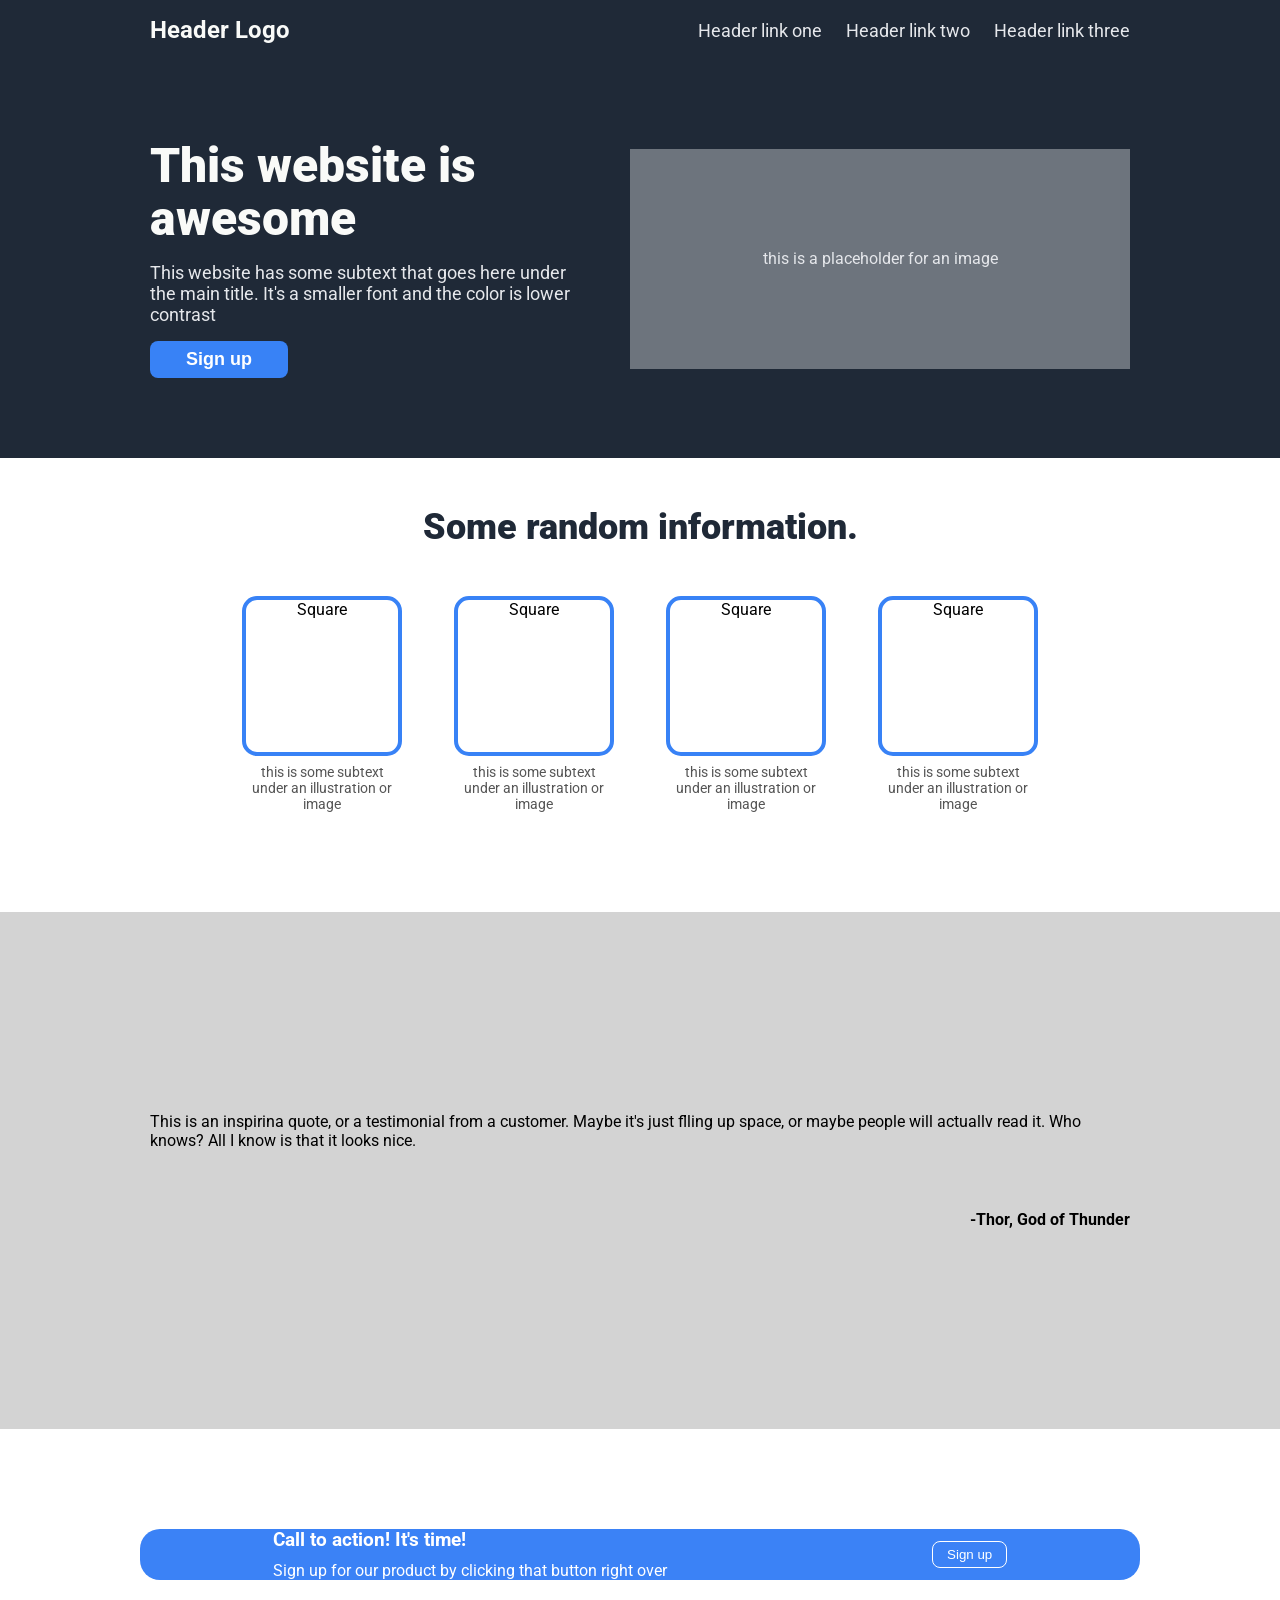
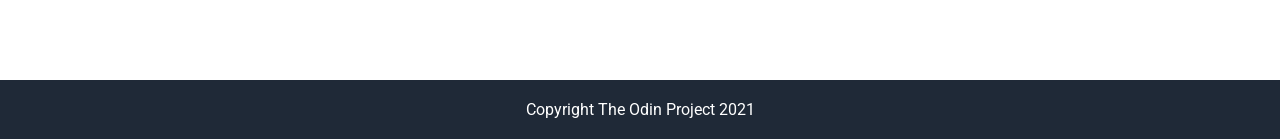
<file: Landing Page/index.html>
<!doctype html>
<html lang="en">
    <head>
        <meta charset="UTF-8" />
        <meta name="viewport" content="width=device-width, initial-scale=1.0" />
        <title>Landing Page</title>
        <link rel="preconnect" href="https://fonts.googleapis.com" />
        <link rel="preconnect" href="https://fonts.gstatic.com" crossorigin />
        <link
            href="https://fonts.googleapis.com/css2?family=Roboto:wght@100;300;400;500;700;900&display=swap"
            rel="stylesheet"
        />
        <link rel="stylesheet" href="style.css" />
    </head>
    <body>
        <nav>
            <h1>Header Logo</h1>
            <ul>
                <li><a href="#">Header link one</a></li>
                <li><a href="#">Header link two</a></li>
                <li><a href="#">Header link three</a></li>
            </ul>
        </nav>
        <section class="hero">
            <div class="hero-txt">
                <h2>This website is awesome</h2>
                <p>
                    This website has some subtext that goes here under the main
                    title. It's a smaller font and the color is lower contrast
                </p>
                <button>Sign up</button>
            </div>
            <div class="img">this is a placeholder for an image</div>
        </section>

        <section class="information">
            <h2>Some random information.</h2>
            <div class="cards">
                <div class="card">
                    <div class="square">Square</div>
                    <p>this is some subtext under an illustration or image</p>
                </div>
                <div class="card">
                    <div class="square">Square</div>
                    <p>this is some subtext under an illustration or image</p>
                </div>
                <div class="card">
                    <div class="square">Square</div>
                    <p>this is some subtext under an illustration or image</p>
                </div>
                <div class="card">
                    <div class="square">Square</div>
                    <p>this is some subtext under an illustration or image</p>
                </div>
            </div>
        </section>
        <section class="quote">
            <div>
                This is an inspirina quote, or a testimonial from a customer.
                Maybe it's just flling up space, or maybe people will actuallv
                read it. Who knows? All I know is that it looks nice.
            </div>
            <div class="thor">-Thor, God of Thunder</div>
        </section>

        <section class="call">
            <div class="call-txt">
                <h3>Call to action! It's time!</h3>
                <p>
                    Sign up for our product by clicking that button right over
                </p>
            </div>
            <button>Sign up</button>
        </section>
        <footer>
            <p>Copyright The Odin Project 2021</p>
        </footer>
    </body>
</html>
</file>
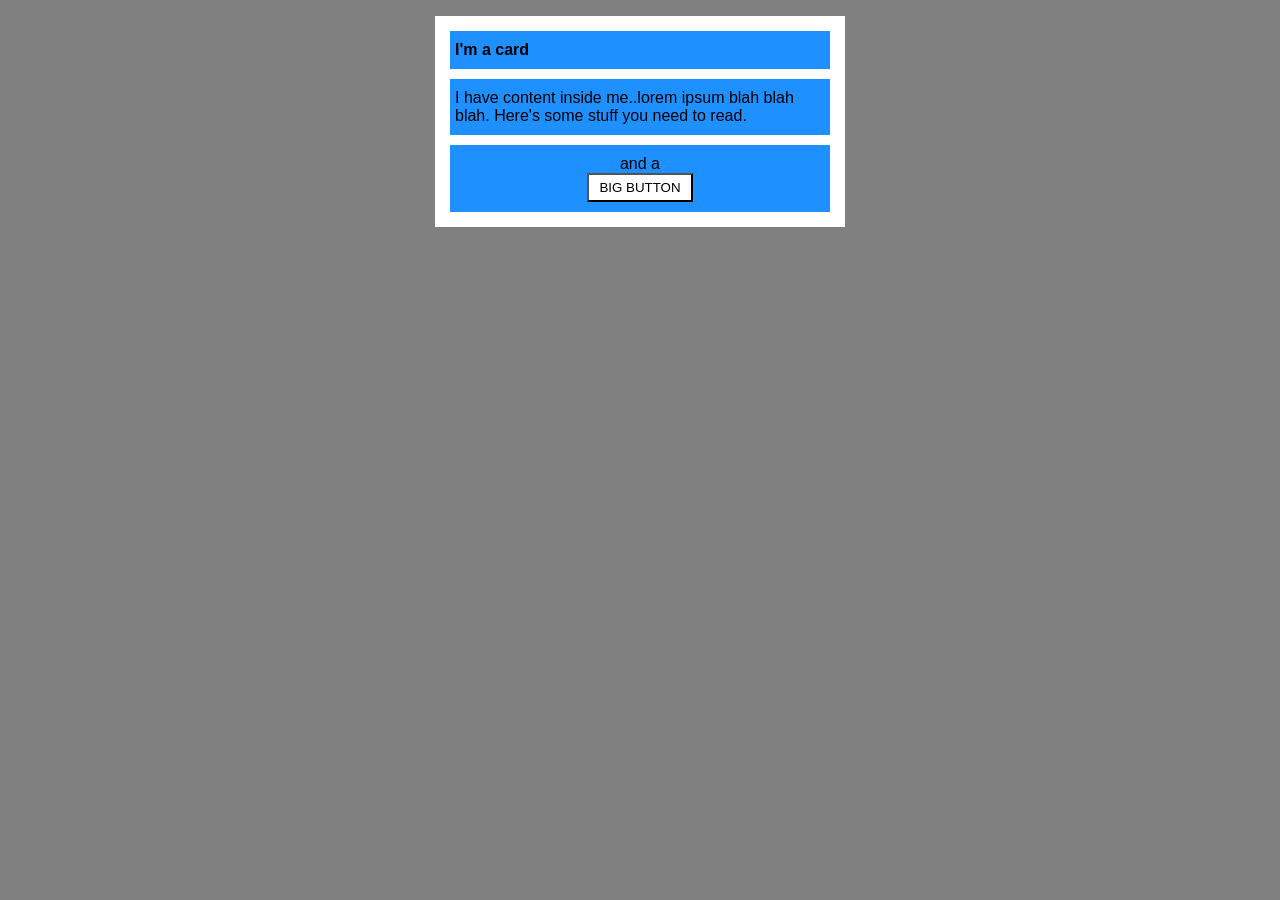
<file: foundations/block-and-inline/02-margin-and-padding-2/index.html>
<!doctype html>
<html lang="en">
	<head>
		<meta charset="UTF-8" />
		<meta http-equiv="X-UA-Compatible" content="IE=edge" />
		<meta name="viewport" content="width=device-width, initial-scale=1.0" />
		<title>Margin and Padding exercise 2</title>
		<link rel="stylesheet" href="style.css" />
	</head>
	<body>
		<div class="card">
			<h1 class="title">I'm a card</h1>
			<div class="content">
				I have content inside me..lorem ipsum blah blah blah. Here's
				some stuff you need to read.
			</div>
			<div class="button-container">
				and a <br /><button>BIG BUTTON</button>
			</div>
		</div>
	</body>
</html>
</file>
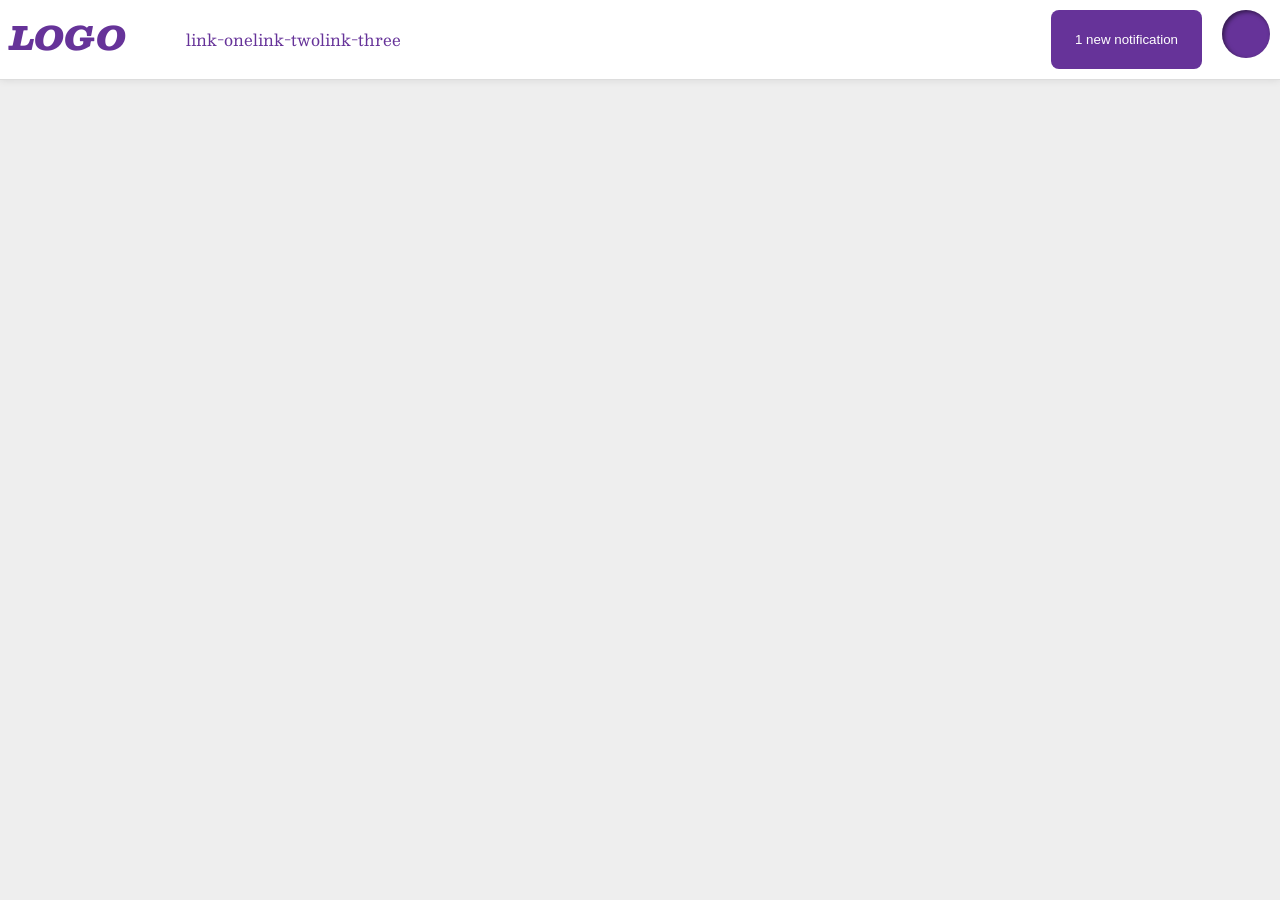
<file: foundations/flex/03-flex-header-2/index.html>
<!doctype html>
<html lang="en">
    <head>
        <meta charset="UTF-8" />
        <meta http-equiv="X-UA-Compatible" content="IE=edge" />
        <meta name="viewport" content="width=device-width, initial-scale=1.0" />
        <title>Flex Header 2</title>
        <link rel="stylesheet" href="style.css" />
    </head>
    <body>
        <div class="header">
            <div class="left-header">
                <div class="logo">LOGO</div>
                <ul class="links">
                    <li><a href="https://google.com">link-one</a></li>
                    <li><a href="https://google.com">link-two</a></li>
                    <li><a href="https://google.com">link-three</a></li>
                </ul>
            </div>
            <div class="right-header">
                <button class="notifications">1 new notification</button>
                <div class="profile-image"></div>
            </div>
        </div>
    </body>
</html>
</file>
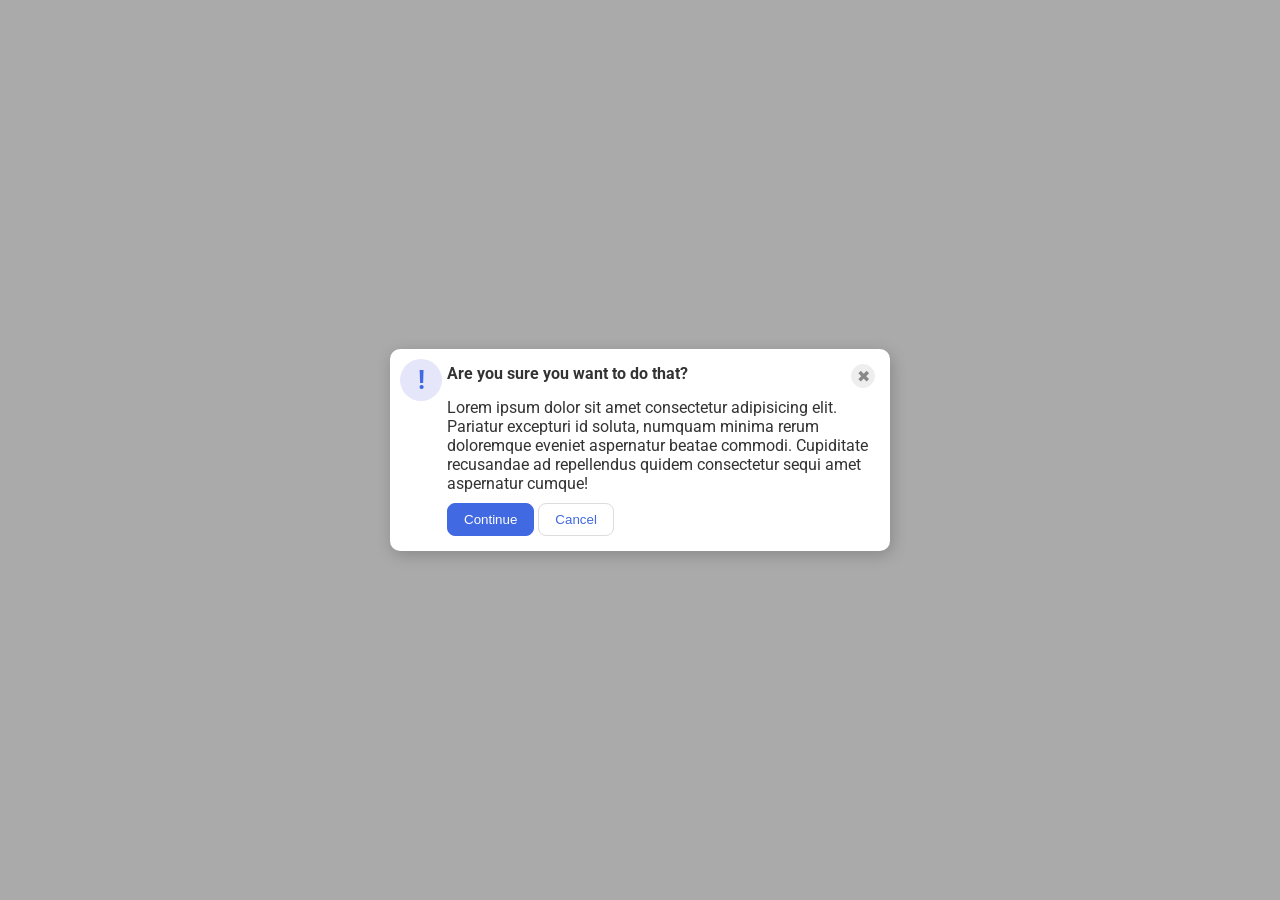
<file: foundations/flex/05-flex-modal/index.html>
<!doctype html>
<html lang="en">
    <head>
        <meta charset="UTF-8" />
        <meta http-equiv="X-UA-Compatible" content="IE=edge" />
        <meta name="viewport" content="width=device-width, initial-scale=1.0" />
        <link rel="stylesheet" href="style.css" />
        <title>Modal</title>
    </head>

    <body>
        <div class="modal">
            <div class="icon">!</div>
            <div class="container">
                <div class="container1">
                    <div class="header">Are you sure you want to do that?</div>
                    <button class="close-button">✖</button>
                </div>

                <div class="text">
                    Lorem ipsum dolor sit amet consectetur adipisicing elit.
                    Pariatur excepturi id soluta, numquam minima rerum
                    doloremque eveniet aspernatur beatae commodi. Cupiditate
                    recusandae ad repellendus quidem consectetur sequi amet
                    aspernatur cumque!
                </div>
                <div class="buttons">
                    <button class="continue">Continue</button>
                    <button class="cancel">Cancel</button>
                </div>
            </div>
        </div>
    </body>
</html>
</file>
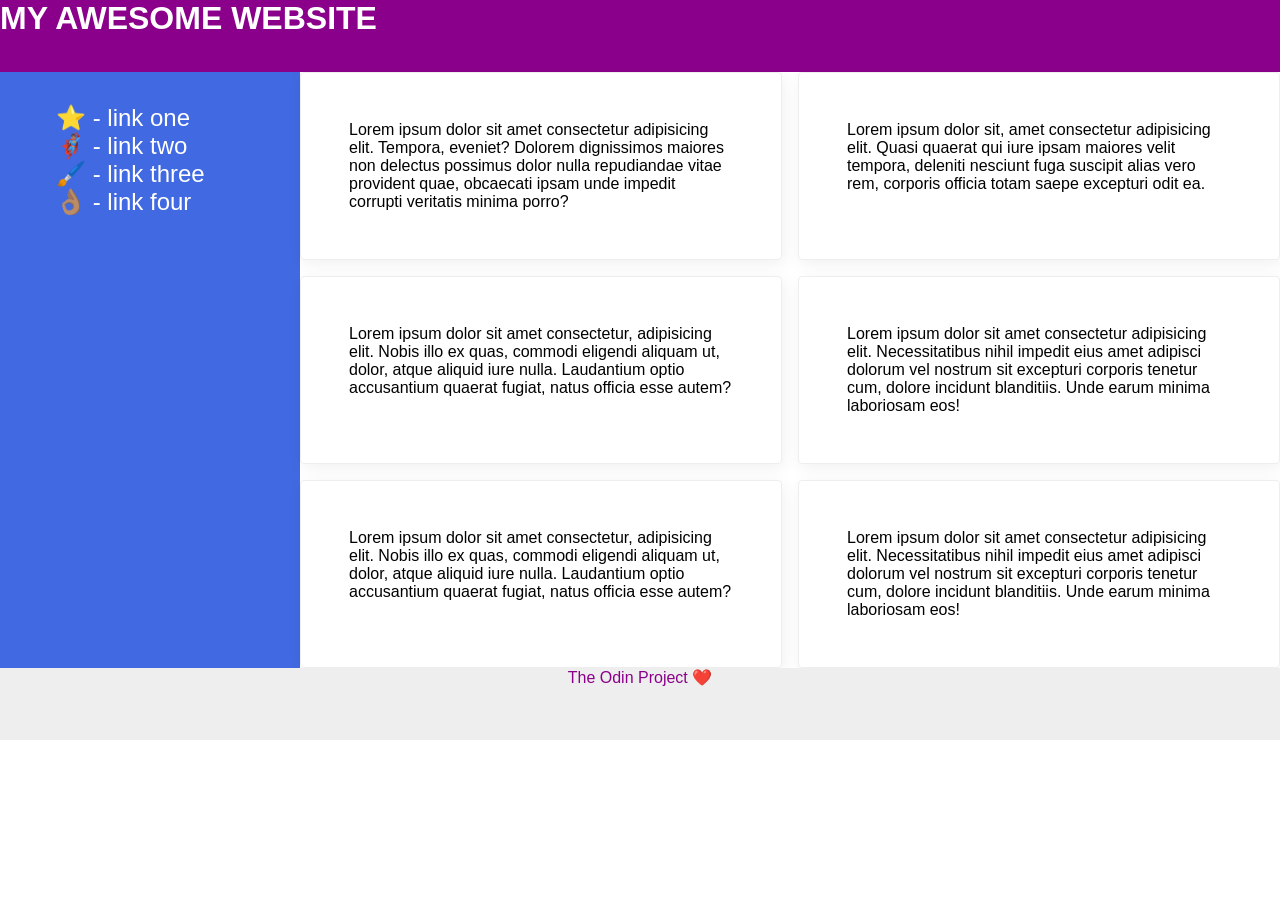
<file: foundations/flex/07-flex-layout-2/index.html>
<!doctype html>
<html lang="en">
	<head>
		<meta charset="UTF-8" />
		<meta http-equiv="X-UA-Compatible" content="IE=edge" />
		<meta name="viewport" content="width=device-width, initial-scale=1.0" />
		<title>The Holy Grail</title>
		<link rel="stylesheet" href="style.css" />
	</head>
	<body>
		<div class="header">MY AWESOME WEBSITE</div>
		<div class="container">
			<div class="sidebar">
				<ul>
					<li><a href="#">⭐ - link one</a></li>
					<li><a href="#">🦸🏽‍♂️ - link two</a></li>
					<li><a href="#">🖌️ - link three</a></li>
					<li><a href="#">👌🏽 - link four</a></li>
				</ul>
			</div>
			<div class="cards">
				<div class="card">
					Lorem ipsum dolor sit amet consectetur adipisicing elit.
					Tempora, eveniet? Dolorem dignissimos maiores non delectus
					possimus dolor nulla repudiandae vitae provident quae,
					obcaecati ipsam unde impedit corrupti veritatis minima
					porro?
				</div>
				<div class="card">
					Lorem ipsum dolor sit, amet consectetur adipisicing elit.
					Quasi quaerat qui iure ipsam maiores velit tempora, deleniti
					nesciunt fuga suscipit alias vero rem, corporis officia
					totam saepe excepturi odit ea.
				</div>
				<div class="card">
					Lorem ipsum dolor sit amet consectetur, adipisicing elit.
					Nobis illo ex quas, commodi eligendi aliquam ut, dolor,
					atque aliquid iure nulla. Laudantium optio accusantium
					quaerat fugiat, natus officia esse autem?
				</div>
				<div class="card">
					Lorem ipsum dolor sit amet consectetur adipisicing elit.
					Necessitatibus nihil impedit eius amet adipisci dolorum vel
					nostrum sit excepturi corporis tenetur cum, dolore incidunt
					blanditiis. Unde earum minima laboriosam eos!
				</div>
				<div class="card">
					Lorem ipsum dolor sit amet consectetur, adipisicing elit.
					Nobis illo ex quas, commodi eligendi aliquam ut, dolor,
					atque aliquid iure nulla. Laudantium optio accusantium
					quaerat fugiat, natus officia esse autem?
				</div>
				<div class="card">
					Lorem ipsum dolor sit amet consectetur adipisicing elit.
					Necessitatibus nihil impedit eius amet adipisci dolorum vel
					nostrum sit excepturi corporis tenetur cum, dolore incidunt
					blanditiis. Unde earum minima laboriosam eos!
				</div>
			</div>
		</div>
		<div class="footer">The Odin Project ❤️</div>
	</body>
</html>
</file>
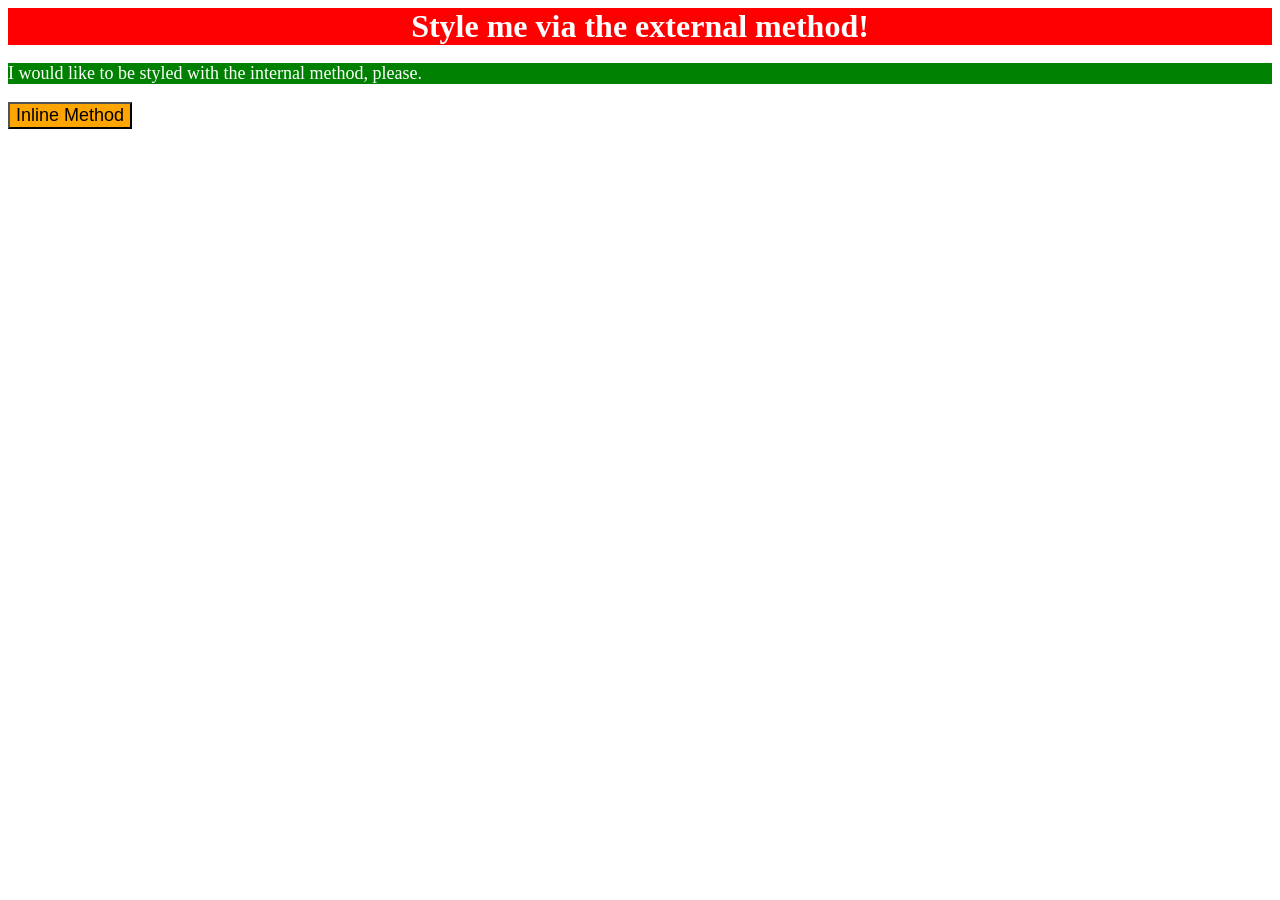
<file: foundations/intro-to-css/01-css-methods/index.html>
<!doctype html>
<html lang="en">
	<head>
		<meta charset="UTF-8" />
		<meta http-equiv="X-UA-Compatible" content="IE=edge" />
		<meta name="viewport" content="width=device-width, initial-scale=1.0" />
		<title>Methods for Adding CSS</title>
		<link rel="stylesheet" href="style.css" />
		<style>
			p {
				background-color: green;
				color: white;
				font-size: 18px;
			}
		</style>
	</head>
	<body>
		<div>Style me via the external method!</div>
		<p>I would like to be styled with the internal method, please.</p>
		<button style="background-color: orange; font-size: 18px">
			Inline Method
		</button>
	</body>
</html>
</file>
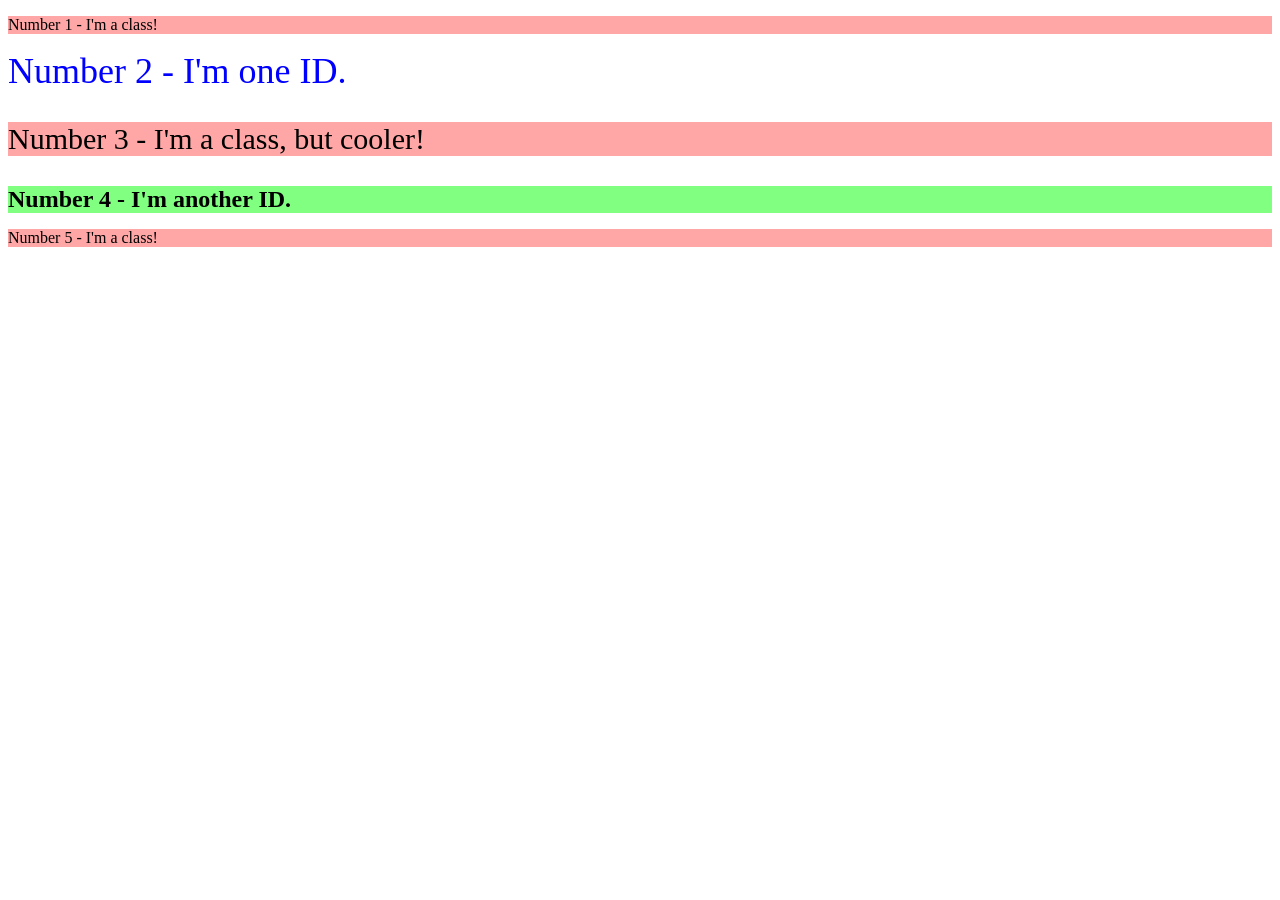
<file: foundations/intro-to-css/02-class-id-selectors/index.html>
<!doctype html>
<html lang="en">
	<head>
		<meta charset="UTF-8" />
		<meta http-equiv="X-UA-Compatible" content="IE=edge" />
		<meta name="viewport" content="width=device-width, initial-scale=1.0" />
		<title>Class and ID Selectors</title>
		<link rel="stylesheet" href="style.css" />
	</head>
	<body>
		<p class="para">Number 1 - I'm a class!</p>
		<div id="id1">Number 2 - I'm one ID.</div>
		<p class="para para2">Number 3 - I'm a class, but cooler!</p>
		<div id="id2">Number 4 - I'm another ID.</div>
		<p class="para">Number 5 - I'm a class!</p>
	</body>
</html>
</file>
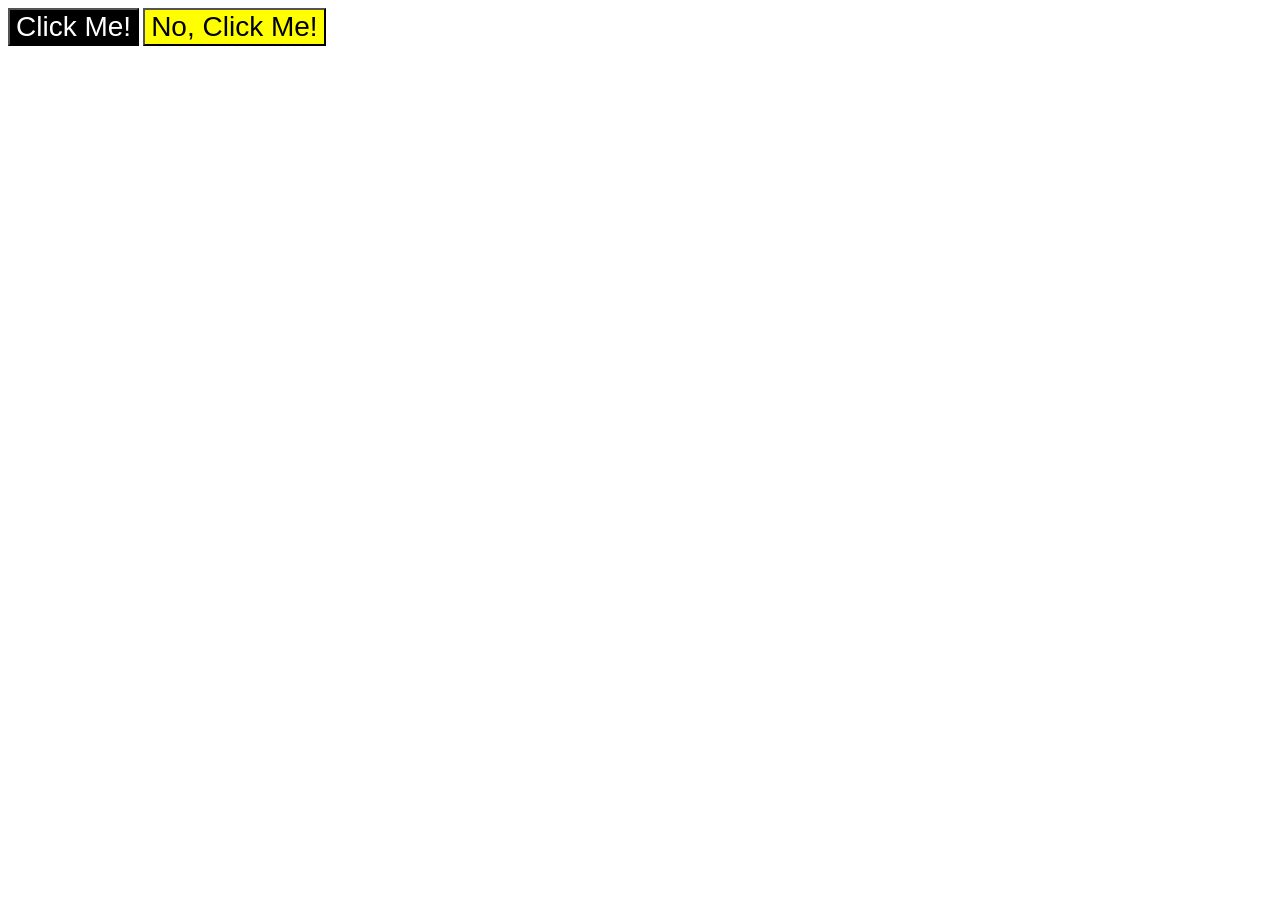
<file: foundations/intro-to-css/03-grouping-selectors/index.html>
<!doctype html>
<html lang="en">
    <head>
        <meta charset="UTF-8" />
        <meta http-equiv="X-UA-Compatible" content="IE=edge" />
        <meta name="viewport" content="width=device-width, initial-scale=1.0" />
        <title>Grouping Selectors</title>
        <link rel="stylesheet" href="style.css" />
    </head>
    <body>
        <button id="btn1">Click Me!</button>
        <button id="btn2">No, Click Me!</button>
    </body>
</html>
</file>
<file: Landing Page/style.css>
* {
	box-sizing: border-box;
	margin: 0;
	padding: 0;
	/* border: 1px solid black; */
}

body {
	font-family: "Roboto", sans-serif;
	display: flex;
	flex-direction: column;
	height: 100vh;
}

/* --- HEADER / NAV --- */
nav {
	background-color: #1f2937;
	display: flex;
	justify-content: space-between;
	align-items: center;
	padding: 16px 150px;
}

h1 {
	font-size: 24px;
	color: #f9faf8;
}

nav ul {
	display: flex;
	gap: 24px;
	list-style: none;
}

a {
	text-decoration: none;
	color: #e5e7eb;
	font-size: 18px;
}

/* --- HERO SECTION --- */
.hero {
	background-color: #1f2937;
	display: flex;
	justify-content: space-between;
	align-items: center;
	padding: 80px 150px;
	gap: 48px;
}

.hero-txt {
	display: flex;
	flex-direction: column;
	align-items: flex-start; /* Left align text and button */
	gap: 16px;
	max-width: 450px;
}

.hero-txt h2 {
	font-size: 48px;
	color: #f9faf8;
	font-weight: 900;
	line-height: 1.1;
}

.hero-txt p {
	font-size: 18px;
	color: #e5e7eb;
}

.hero-txt button {
	background-color: #3882f6;
	color: white;
	font-weight: bold;
	border: none;
	padding: 8px 36px;
	border-radius: 8px;
	font-size: 18px;
	cursor: pointer;
}

.img {
	background-color: #6d747d;
	color: #e5e7eb;
	display: flex;
	justify-content: center;
	align-items: center;
	width: 500px;
	height: 220px;
	flex-shrink: 0;
}

/* --- INFORMATION SECTION --- */
.information {
	display: flex;
	flex-direction: column;
	align-items: center;
	padding: 48px 0 100px;
	gap: 48px;
}

.information h2 {
	font-size: 36px;
	color: #1f2937;
	font-weight: 900;
}

.cards {
	display: flex;
	justify-content: center;
	gap: 52px; /* Spacing between cards */
}

.card {
	display: flex;
	flex-direction: column;
	align-items: center;
	gap: 8px;
	max-width: 160px;
	text-align: center;
}

.square {
	border: 4px solid #3882f6;
	border-radius: 15px;
	width: 160px;
	height: 160px;
}

.card p {
	color: #555;
	font-size: 14px;
}

.quote {
	display: flex;
	flex-direction: column;

	padding: 200px 150px;
	background-color: lightgray;
	justify-self: center;
	align-items: center;
	gap: 60px;
}

.thor {
	align-self: flex-end;
	font-weight: 700;
}

.call {
	display: flex;
	justify-content: space-around;
	align-items: center;
	/* border: 2px solid black; */
	width: 1000px;
	height: 120px;
	margin: 100px;
	align-self: center;
	border-radius: 20px;
	background-color: #3b82f6;
	color: white;
}

.call-txt h3 {
	margin-bottom: 10px;
}

.call button {
	padding: 5px 14px;
	border: 1px solid white;
	color: white;
	border-radius: 8px;
	background-color: #3b82f6;
}

footer {
	justify-self: flex-end;
	text-align: center;
	margin-top: auto;
	background-color: #1f2937;
	color: white;
	padding-top: 20px;
	padding-bottom: 20px;
}
</file>
<file: foundations/block-and-inline/02-margin-and-padding-2/style.css>
body {
	background: gray;
	font-family: sans-serif;
}

.card {
	width: 400px;
	background: white;
	margin: 16px auto;
	padding: 5px;
}

.title,
.content,
.button-container {
	background: dodgerblue;
	font-size: 16px;
	margin: 10px;
	padding: 10px 5px;
}

button {
	background: white;
	padding: 5px 10px;
}
.button-container {
	text-align: center;
}
</file>
<file: foundations/flex/03-flex-header-2/style.css>
/* this is some magical font-importing.  
you'll learn about it later. */
@import url("https://fonts.googleapis.com/css2?family=Besley:ital,wght@0,400;1,900&display=swap");

body {
    margin: 0;
    background: #eee;
    font-family: Besley, serif;
}

.header {
    display: flex;
    justify-content: space-between;
    background: white;
    border-bottom: 1px solid #ddd;
    box-shadow: 0 0 8px rgba(0, 0, 0, 0.1);
    padding: 10px;
}

.profile-image {
    background: rebeccapurple;
    box-shadow: inset 2px 2px 4px rgba(0, 0, 0, 0.5);
    border-radius: 50%;
    width: 48px;
    height: 48px;
}

.logo {
    color: rebeccapurple;
    font-size: 32px;
    font-weight: 900;
    font-style: italic;
}

button {
    border: none;
    border-radius: 8px;
    background: rebeccapurple;
    color: white;
    padding: 8px 24px;
}

a {
    /* this removes the line under our links */
    text-decoration: none;
    color: rebeccapurple;
}

ul {
    list-style-type: none;
    display: flex;
}

.right-header,
.left-header {
    display: flex;
    justify-content: space-between;
    gap: 20px;
}
</file>
<file: foundations/flex/05-flex-modal/style.css>
@import url("https://fonts.googleapis.com/css2?family=Roboto:wght@400;700&display=swap");

html,
body {
    height: 100%;
}

body {
    font-family: Roboto, sans-serif;
    margin: 0;
    background: #aaa;
    color: #333;
    /* I'll give you this one for free lol */
    display: flex;
    align-items: center;
    justify-content: center;
}

.modal {
    display: flex;
    background: white;
    width: 480px;
    border-radius: 10px;
    box-shadow: 2px 4px 16px rgba(0, 0, 0, 0.2);
    padding: 10px;
}

.icon {
    color: royalblue;
    font-size: 26px;
    font-weight: 700;
    background: lavender;
    width: 42px;
    height: 42px;
    border-radius: 50%;
    display: flex;
    align-items: center;
    justify-content: center;
    flex-shrink: 0;
}

.close-button {
    background: #eee;
    border-radius: 50%;
    color: #888;
    font-weight: 400;
    font-size: 16px;
    height: 24px;
    width: 24px;
    display: flex;
    align-items: center;
    justify-content: center;
    border: 1px solid #eee;
    padding: 0;
}

button {
    cursor: pointer;
    padding: 8px 16px;
    border-radius: 8px;
}

button.continue {
    background: royalblue;
    border: 1px solid royalblue;
    color: white;
}

button.cancel {
    background: white;
    border: 1px solid #ddd;
    color: royalblue;
}

.container {
    display: flex;
    flex-direction: column;
}

.container1 {
    display: flex;
    justify-content: space-between;
}
.header {
    font-weight: 700;
}
.container1,
.buttons,
.text {
    padding: 5px;
}
</file>
<file: foundations/flex/07-flex-layout-2/style.css>
body {
	display: flex;
	flex-direction: column;
	font-family:
		-apple-system, BlinkMacSystemFont, "Segoe UI", Roboto, Oxygen, Ubuntu,
		Cantarell, "Open Sans", "Helvetica Neue", sans-serif;
	margin: 0;
	min-height: 100vh;
}

.header {
	height: 72px;
	font-size: 32px;
	font-weight: 900;
	background: darkmagenta;
	color: white;
}

.footer {
	height: 72px;
	background: #eee;
	color: darkmagenta;
	text-align: center;
}

.sidebar {
	flex-shrink: 0;
	width: 300px;
	background: royalblue;
	box-sizing: border-box;
	padding: 16px;
}

.card {
	border: 1px solid #eee;
	box-shadow: 2px 4px 16px rgba(0, 0, 0, 0.06);
	border-radius: 4px;
	padding: 48px;
	flex: 1 1 300px;
}

.container {
	display: flex;
}

.cards {
	display: flex;
	flex-wrap: wrap;
	gap: 16px;
}

li {
	list-style: none;
}

a {
	font-size: 24px;
	text-decoration: none;
	color: white;
}
</file>
<file: foundations/intro-to-css/01-css-methods/style.css>
div {
	background-color: red;
	font-size: 32px;
	font-weight: bold;
	color: white;
	text-align: center;
}
</file>
<file: foundations/intro-to-css/02-class-id-selectors/style.css>
/* Add CSS Styling */
.para {
	background-color: #ffa7a7;
	font-family:
		Verdana,
		"DejaVu Sans" sans-serif;
}

#id1 {
	color: #0000ff;
	font-size: 36px;
}

#id2 {
	background-color: #80ff80;
	font-weight: bold;
	font-size: 24px;
}

.para2 {
	font-size: 30px;
}
</file>
<file: foundations/intro-to-css/03-grouping-selectors/style.css>
#btn1 {
    background-color: black;
    color: white;
}

#btn2 {
    background-color: yellow;
}

button {
    font-size: 28px;
    font-family: "Helvetica", "Times New Roman", sans-serif;
}
</file>
